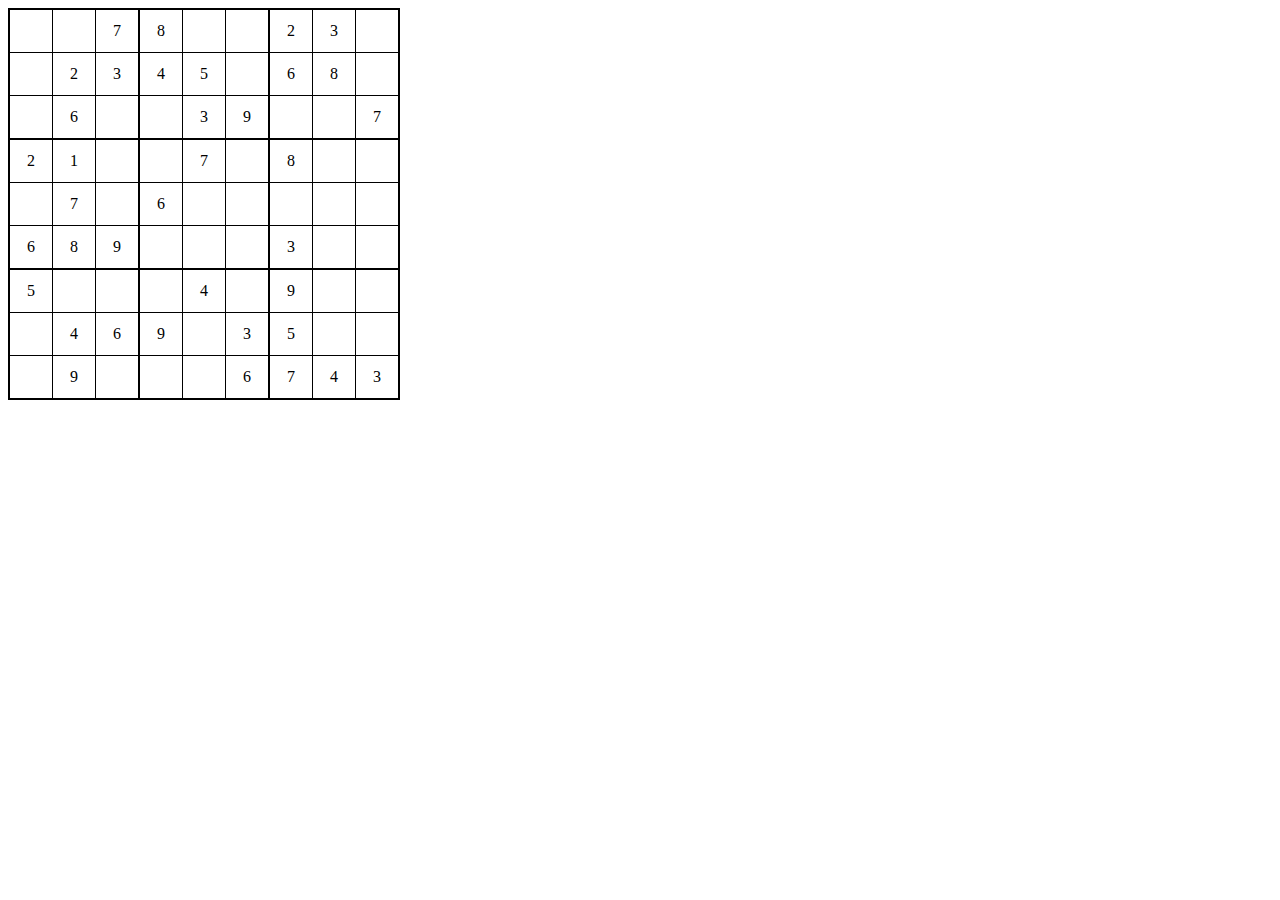
<file: _test/generateSudoku.html>
<!DOCTYPE html>
<html lang="en">
<head>
    <meta charset="UTF-8">
    <meta name="viewport" content="width=device-width, initial-scale=1.0">
    <title>Document</title>
    <style>
        table {
            border: 2px solid;
            border-collapse: collapse;
        }

        td {
            border: 1px solid;
            width: 40px;
            height: 40px;
            text-align: center;
            vertical-align: middle;
        }

        tr:nth-of-type(3n):not(:last-of-type) {
            border-bottom: 2px solid;
        }
        
        td:nth-of-type(3n):not(:last-of-type) {
            border-right: 2px solid;
        }
    </style>
</head>
<body>
    <table id="board"></table>

    <script>
        const board_container = document.getElementById('board');
        const arr = [
            [0, 0, 7, 8, 0, 0, 2, 3, 0],
            [0, 2, 3, 4, 5, 0, 6, 8, 0],
            [0, 6, 0, 0, 3, 9, 0, 0, 7],
            [2, 1, 0, 0, 7, 0, 8, 0, 0],
            [0, 7, 0, 6, 0, 0, 0, 0, 0],
            [6, 8, 9, 0, 0, 0, 3, 0, 0],
            [5, 0, 0, 0, 4, 0, 9, 0, 0],
            [0, 4, 6, 9, 0, 3, 5, 0, 0],
            [0, 9, 0, 0, 0, 6, 7, 4, 3]
        ];

        arr.forEach((row, row_i) => {
            const tr = document.createElement('tr');
 
            row.forEach((cell, column_i) => {
                const obj = {
                    value: cell,
                    row: row_i,
                    column: column_i,
                    grid: parseInt(row_i / 3) * 3 + parseInt(column_i / 3)
                };
                tr.append(createTd(obj));
            })

            board_container.append(tr);
        })                

        function createTd(obj) {
            const td = document.createElement('td');
            td.innerText = obj.value || null;
            td.dataset.row = obj.row + 1;
            td.dataset.column = obj.column + 1;
            td.dataset.grid = obj.grid + 1;

            return td;
        }
    </script>
</body>
</html>
</file>
